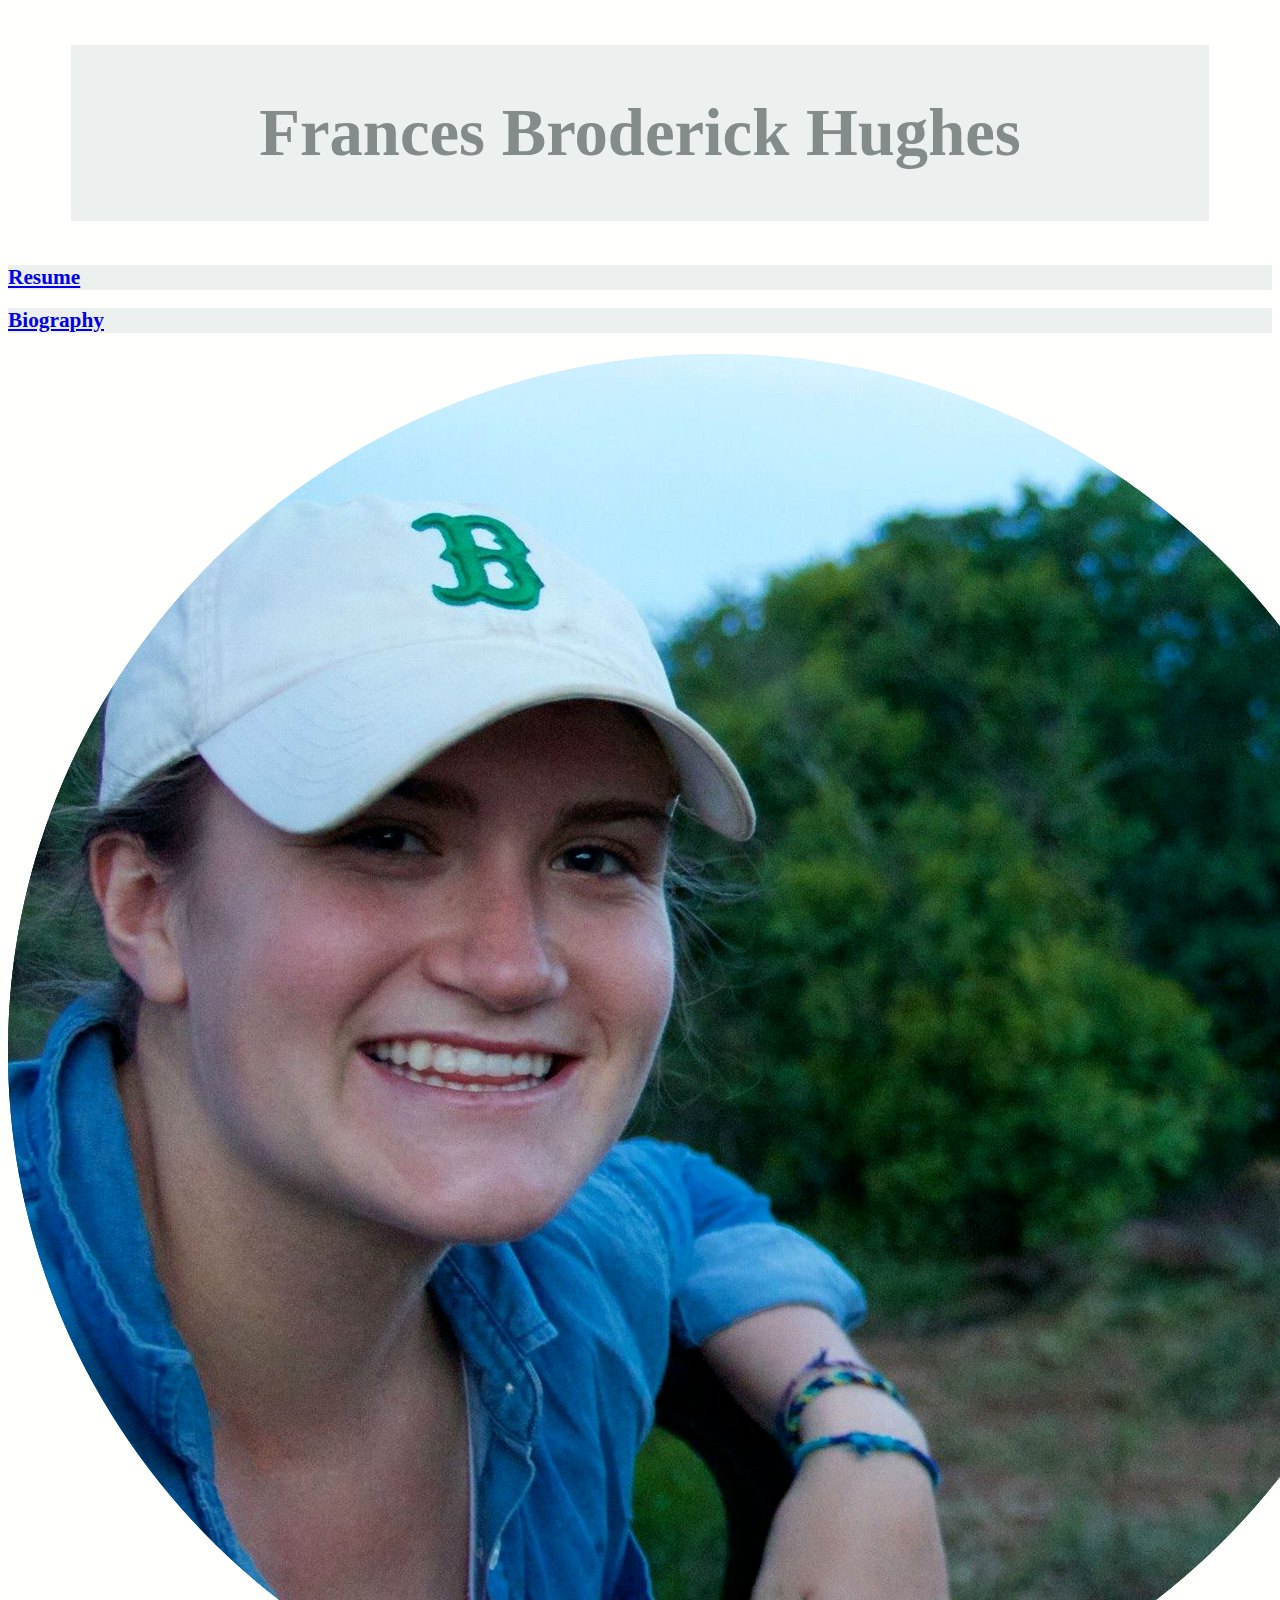
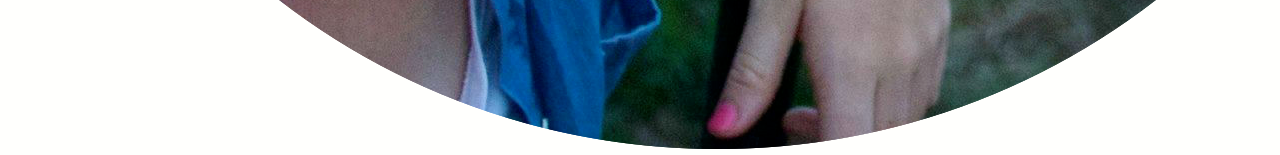
<file: index.html>
<!doctype html>
<html>

<head>
	<title>Frances Broderick Hughes</title>
	<meta charset="utf-8">
	<link href="style.css" rel="stylesheet"/>
</head>

<body>
	<h1 id="nameHeader">Frances Broderick Hughes</h1>
	<h2 id="resume"><a href="http://www.cs.tufts.edu/~fhughe01/resume.html"> Resume </a></h2>
	<h2 id="biography"><a href="http://www.cs.tufts.edu/~fhughe01/bio.html"> Biography </a></h2>
	<p id="profilePic"><img src="francesCircle.jpg" alt="Photo of Frances" /></p>
</body>

</html>
</file>
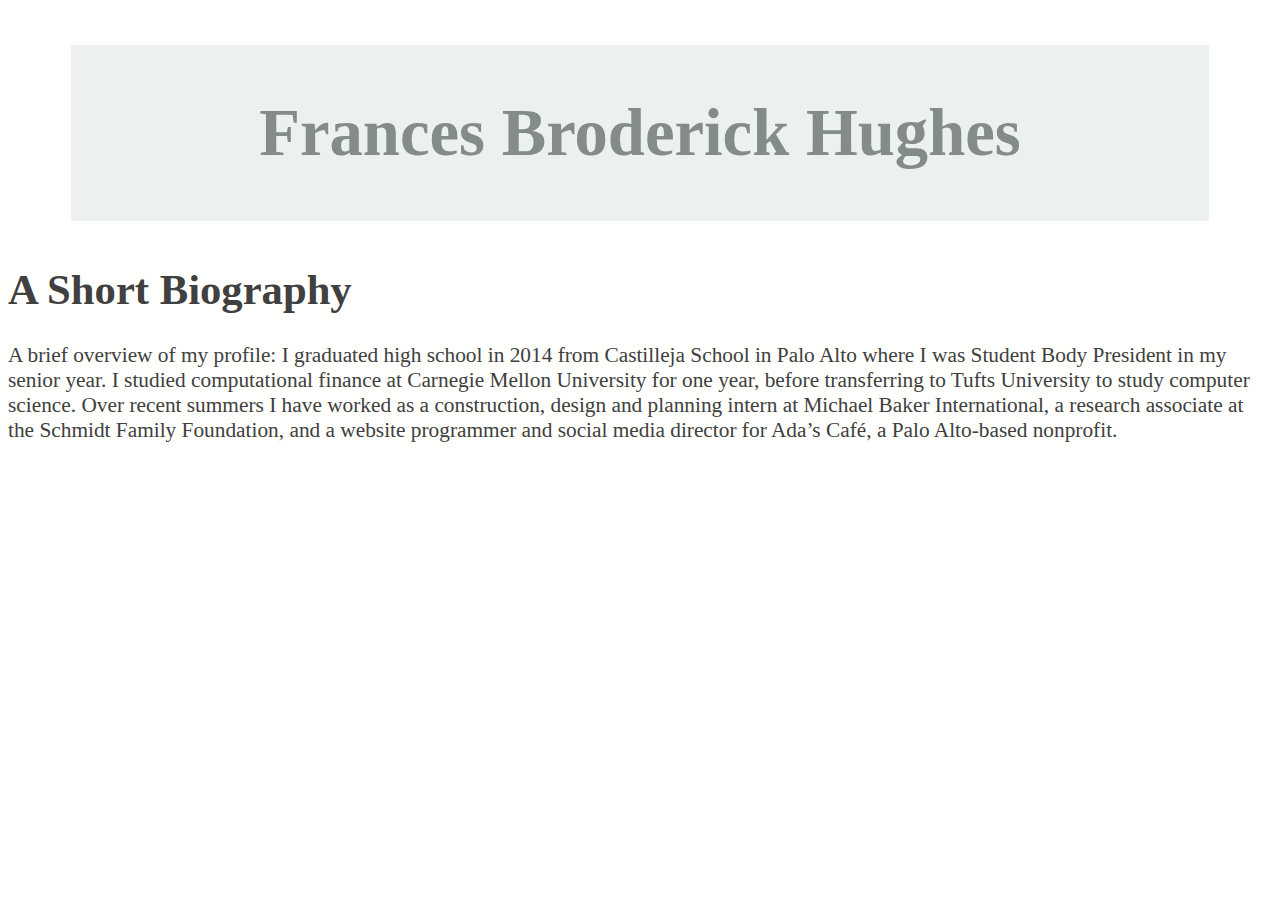
<file: bio.html>
<!doctype html>

<html>

<head>
<title>Biography</title>
<meta charset="utf-8">
<link href="style.css" rel="stylesheet"/>
</head>

<body>
	<h1 id="nameHeader">Frances Broderick Hughes</h1>
	<h1 id="bioHead"> A Short Biography </h1>
	<p id="shortbio"> A brief overview of my profile: I graduated high school in 
	2014 from Castilleja School in Palo Alto where I was Student Body President 
	in my senior year.  I studied computational finance at Carnegie Mellon University 
	for one year, before transferring to Tufts University to study computer science. 
	Over recent summers I have worked as a construction, design and planning intern 
	at Michael Baker International, a research associate at the Schmidt Family Foundation, 
	and a website programmer and social media director for 
	Ada’s Café, a Palo Alto-based nonprofit. </p>
</body>

</html>
</file>
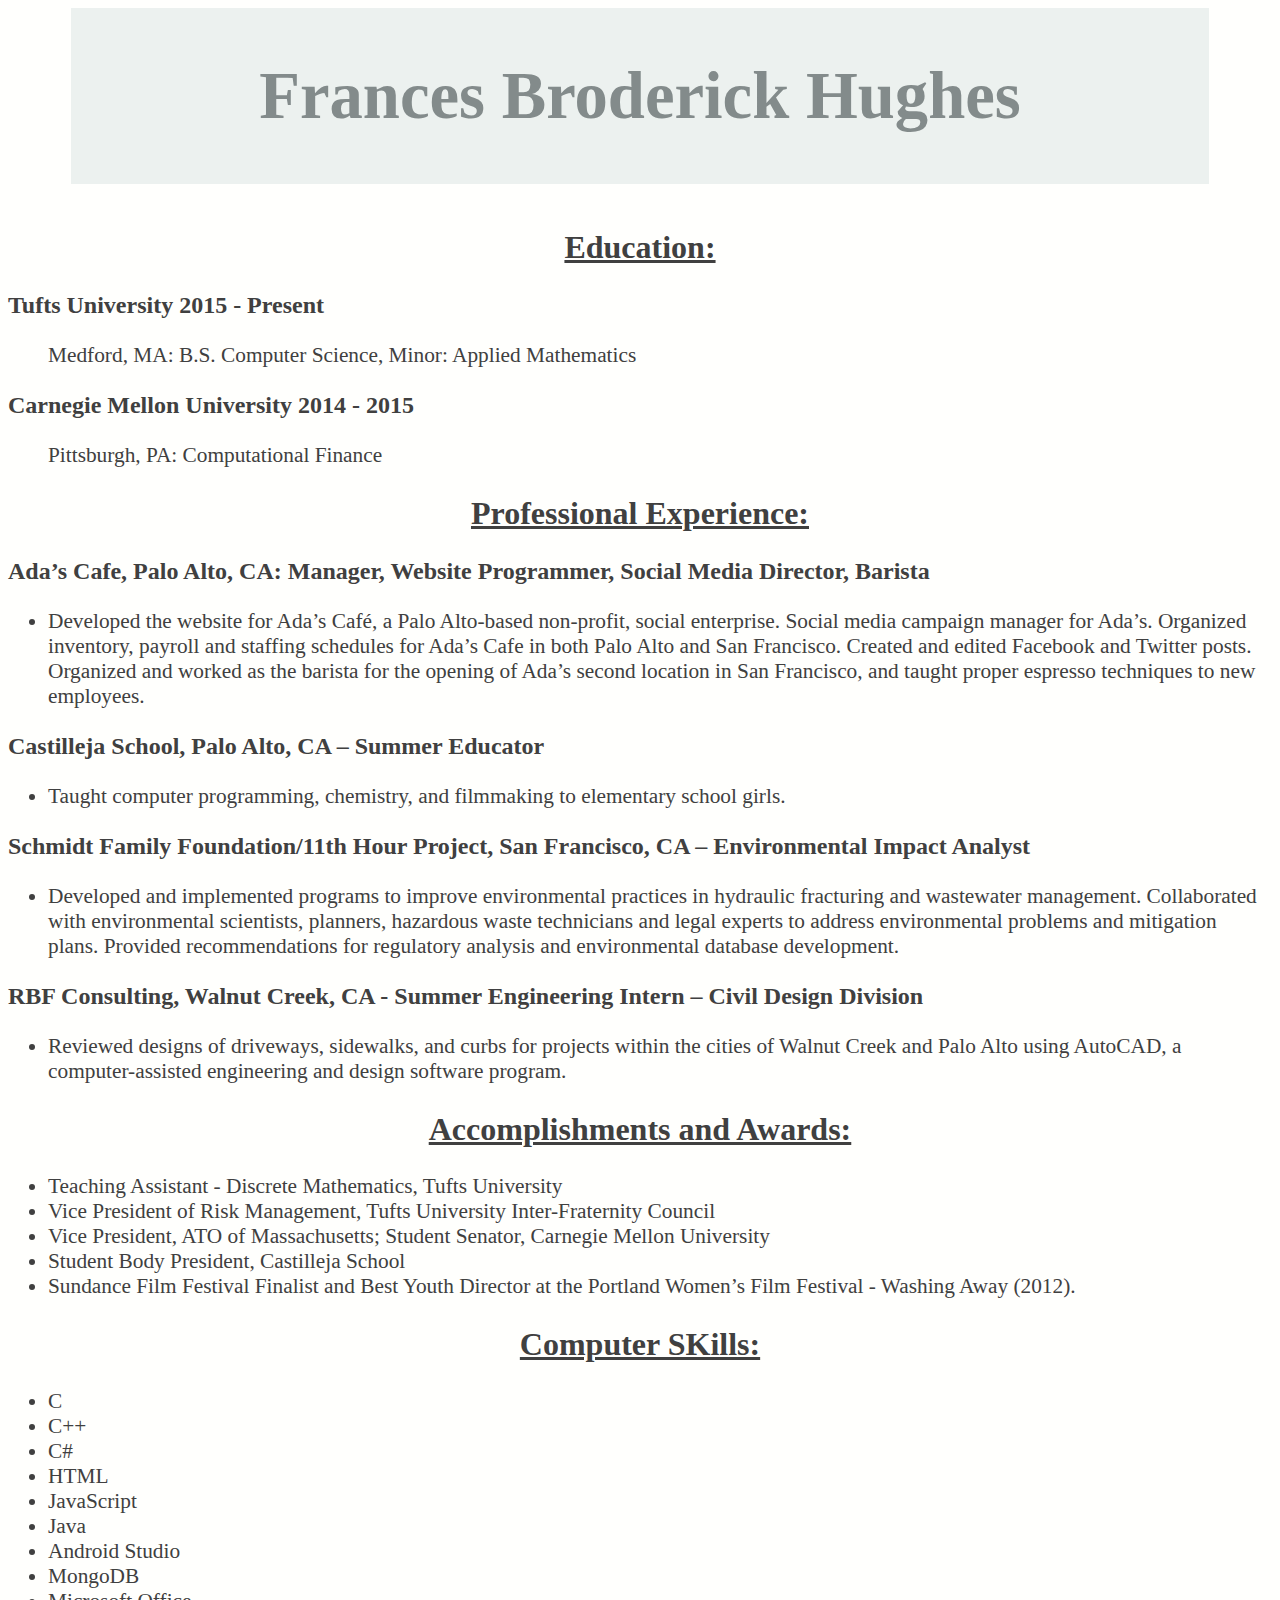
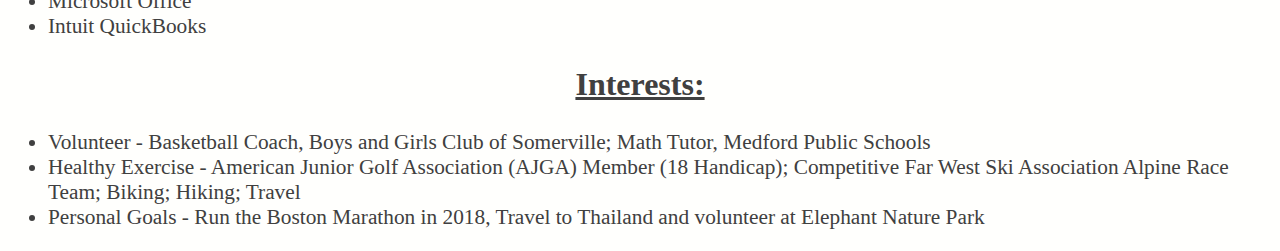
<file: resume.html>
<!docutype html>

<html>

<head>
	<title>Resume</title>
	<meta charset="utf-8">
	<link href="style.css" rel="stylesheet"/>
</head>

<body>
	<h1 id="nameHeader">Frances Broderick Hughes</h1>
	<h2 id="resumeHeader">Education:</h2>
	<h3 id="resumeInfo"> Tufts University 2015 - Present</h3>
	<ul> Medford, MA: B.S. Computer Science, Minor: Applied Mathematics </ul>
	<h3 id="resumeInfo"> Carnegie Mellon University 2014 - 2015</h3>
	<ul> Pittsburgh, PA: Computational Finance </ul>

	<h2 id="resumeHeader">Professional Experience:</h2>
	<h3 id="resumeInfo">Ada’s Cafe, Palo Alto, CA: Manager, Website Programmer, Social Media Director, Barista</h3>
	<ul> <li>Developed the website for Ada’s Café, a Palo Alto-based non-profit, social enterprise.  Social media campaign manager for Ada’s. Organized inventory, payroll and staffing schedules for Ada’s Cafe in both Palo Alto and San Francisco. Created and edited Facebook and Twitter posts. Organized and worked as the barista for the opening of Ada’s second location in San Francisco, and taught proper espresso techniques to new employees. </li> </ul>
	<h3 id="resumeInfo"> Castilleja School, Palo Alto, CA – Summer Educator </h3>
	<ul> <li> Taught computer programming, chemistry, and filmmaking to elementary school girls. </li> </ul>
	<h3 id="resumeInfo"> Schmidt Family Foundation/11th Hour Project, San Francisco, CA – Environmental Impact Analyst </h3>
	<ul> <li> Developed and implemented programs to improve environmental practices in hydraulic fracturing and wastewater management. Collaborated with environmental scientists, planners, hazardous waste technicians and legal experts to address environmental problems and mitigation plans. Provided recommendations for regulatory analysis and environmental database development.</li> </ul>
	<h3 id="resumeInfo"> RBF Consulting, Walnut Creek, CA - Summer Engineering Intern – Civil Design Division </h3>
	<ul> <li> Reviewed designs of driveways, sidewalks, and curbs for projects within the cities of Walnut Creek and Palo Alto using AutoCAD, a computer-assisted engineering and design software program. </li></ul>

	<h2 id="resumeHeader">Accomplishments and Awards:</h2>
	<ul> <li>Teaching Assistant - Discrete Mathematics, Tufts University </li>
	<li>Vice President of Risk Management, Tufts University Inter-Fraternity Council </li>
	<li>Vice President, ATO of Massachusetts; Student Senator, Carnegie Mellon University</li>
	<li>Student Body President, Castilleja School </li>
	<li>Sundance Film Festival Finalist and Best Youth Director at the Portland Women’s Film Festival - Washing Away (2012). </li></ul>

	<h2 id="resumeHeader">Computer SKills:</h2>
	<ul> <li> C </li> <li> C++ </li><li> C# </li> <li> HTML </li> <li>JavaScript</li> <li>Java </li> <li> Android Studio </li> <li> MongoDB </li> <li> Microsoft Office </li><li>Intuit QuickBooks </li></ul>

	<h2 id="resumeHeader">Interests: </h2>
	<ul>
	<li>Volunteer - Basketball Coach, Boys and Girls Club of Somerville; Math Tutor, Medford Public Schools </li>
	<li> Healthy Exercise  - American Junior Golf Association (AJGA) Member (18 Handicap); Competitive Far West Ski Association Alpine Race Team; Biking; Hiking; Travel </li>
	<li> Personal Goals - Run the Boston Marathon in 2018, Travel to Thailand and volunteer at Elephant Nature Park </li>
	</ul>

</body>

</html>
</file>
<file: style.css>
body {
	font-family: "Cambria", Georgia, serif;
	font-size: 16pt;
	background-color: #FFFFFD;
	color: #404040;
}

#nameHeader {
	text-align: center;
	font-size: 50pt;
	background-color: #ECF1EF;
	color: #838B8B;
	margin-left: 5%;
	margin-right: 5%; 
	padding-top: 50px;
	padding-bottom: 50px;
}

#profilePic {
	text-align: center;
	height: 50pt;
	width: 50pt;
}

#resume {
	background-color: #ECF1EF;
	color: #838B8B;
	font-size: 16pt;
}

#biography {
	background-color: #ECF1EF;
	color: #838B8B;
	font-size: 16pt;
}

#lowerDescription {
	font-family: "Cambria", Georgia, serif;
	font-size: 11pt;
	color: #404040;
}

#resumeInfo {
	font-family: "Cambria", Georgia, serif;
	font-size: 18pt;
	color: #404040;
}

#resumeHeader {
	text-decoration: underline;
	text-align: center;
}

ul {
	display: block;
}
</file>
